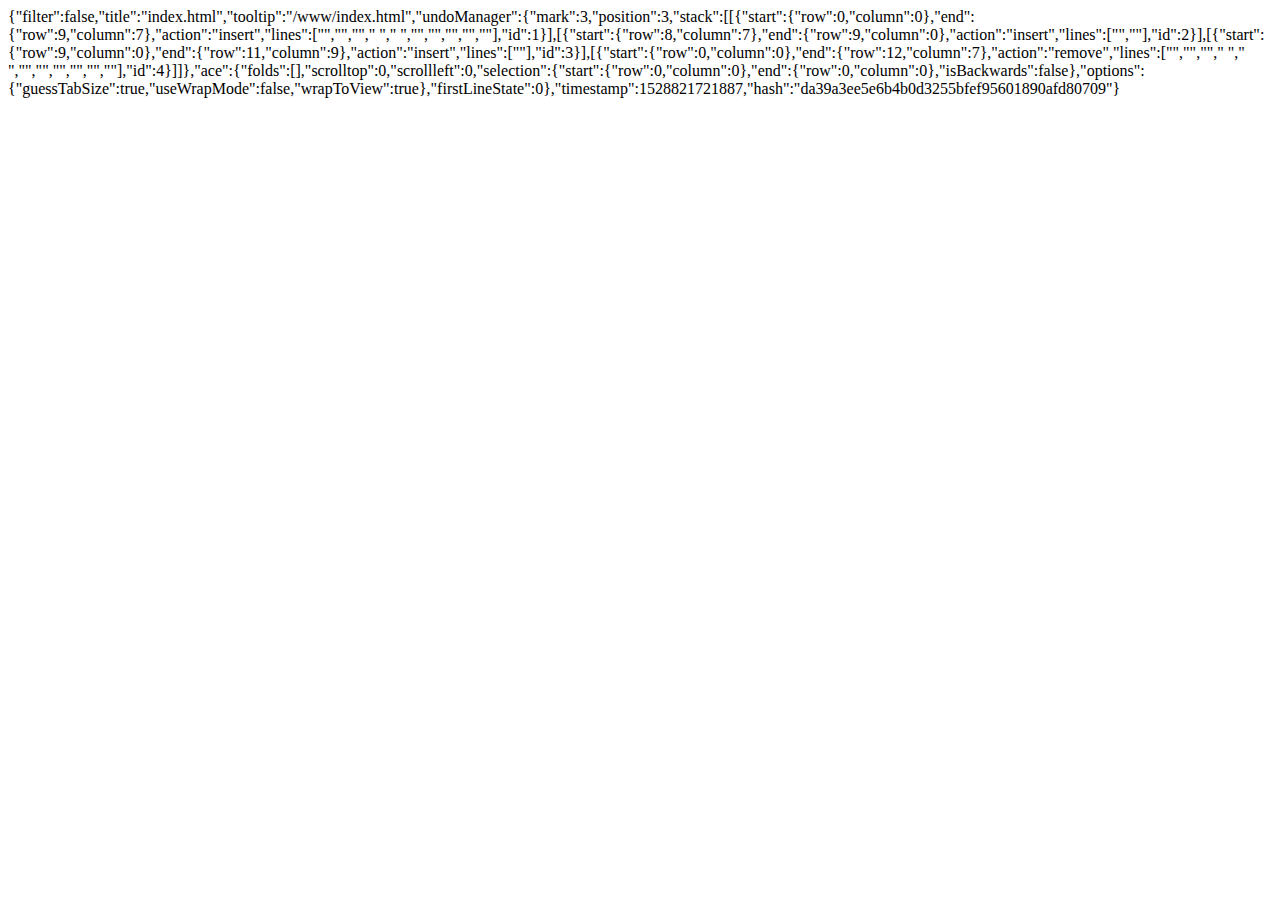
<file: .c9/metadata/environment/www/index.html>
{"filter":false,"title":"index.html","tooltip":"/www/index.html","undoManager":{"mark":3,"position":3,"stack":[[{"start":{"row":0,"column":0},"end":{"row":9,"column":7},"action":"insert","lines":["<!doctype html>","<html lang=\"en\">","<head>","  <meta charset=\"UTF-8\">","  <title>Greeter</title>","</head>","<body>","","</body>","</html>"],"id":1}],[{"start":{"row":8,"column":7},"end":{"row":9,"column":0},"action":"insert","lines":["",""],"id":2}],[{"start":{"row":9,"column":0},"end":{"row":11,"column":9},"action":"insert","lines":["<script type=\"text/javascript\">","  console.log('Hello world!');","</script>"],"id":3}],[{"start":{"row":0,"column":0},"end":{"row":12,"column":7},"action":"remove","lines":["<!doctype html>","<html lang=\"en\">","<head>","  <meta charset=\"UTF-8\">","  <title>Greeter</title>","</head>","<body>","","</body>","<script type=\"text/javascript\">","  console.log('Hello world!');","</script>","</html>"],"id":4}]]},"ace":{"folds":[],"scrolltop":0,"scrollleft":0,"selection":{"start":{"row":0,"column":0},"end":{"row":0,"column":0},"isBackwards":false},"options":{"guessTabSize":true,"useWrapMode":false,"wrapToView":true},"firstLineState":0},"timestamp":1528821721887,"hash":"da39a3ee5e6b4b0d3255bfef95601890afd80709"}
</file>
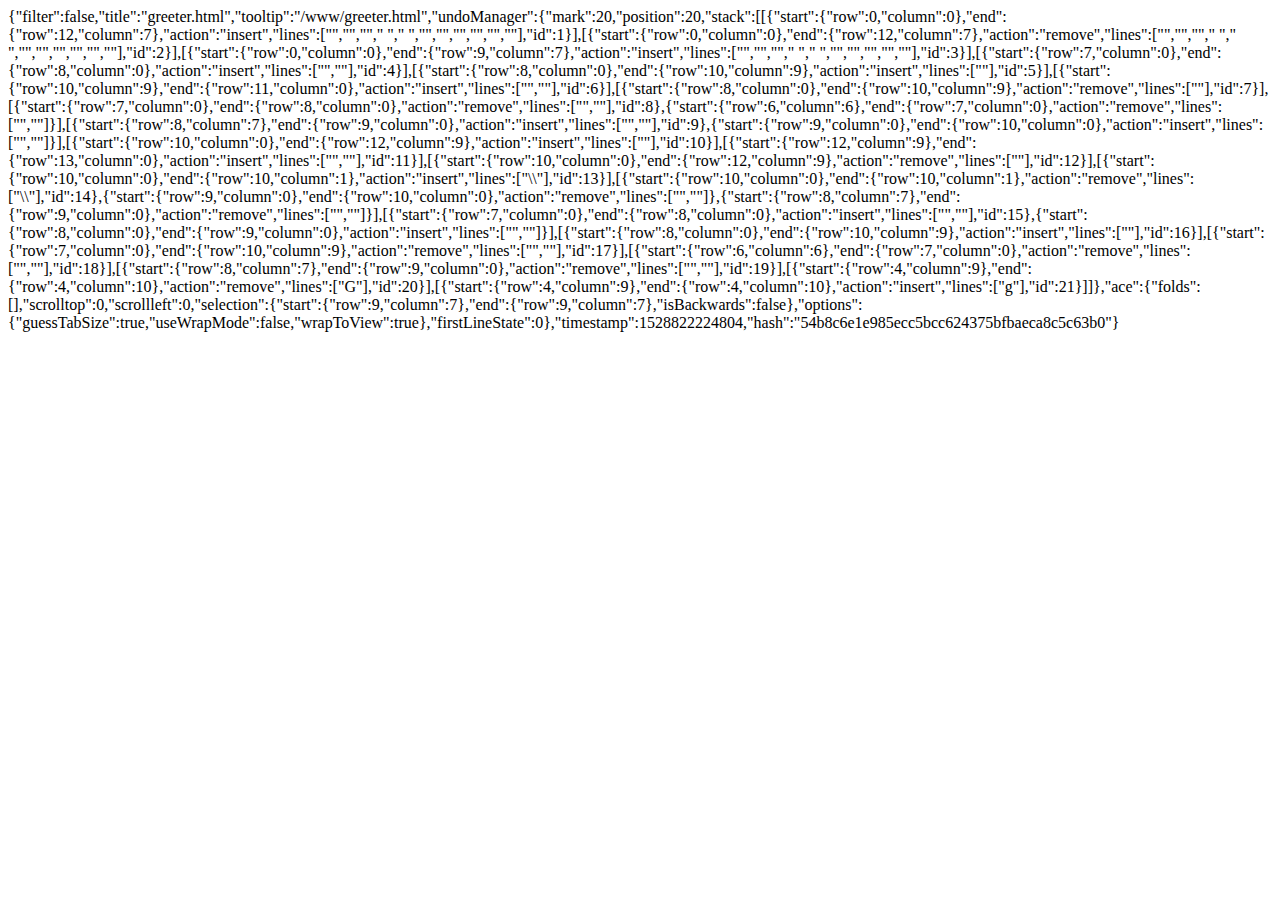
<file: .c9/metadata/environment/www/greeter.html>
{"filter":false,"title":"greeter.html","tooltip":"/www/greeter.html","undoManager":{"mark":20,"position":20,"stack":[[{"start":{"row":0,"column":0},"end":{"row":12,"column":7},"action":"insert","lines":["<!doctype html>","<html lang=\"en\">","<head>","  <meta charset=\"UTF-8\">","  <title>Greeter</title>","</head>","<body>","","</body>","<script type=\"text/javascript\">","  console.log('Hello world!');","</script>","</html>"],"id":1}],[{"start":{"row":0,"column":0},"end":{"row":12,"column":7},"action":"remove","lines":["<!doctype html>","<html lang=\"en\">","<head>","  <meta charset=\"UTF-8\">","  <title>Greeter</title>","</head>","<body>","","</body>","<script type=\"text/javascript\">","  console.log('Hello world!');","</script>","</html>"],"id":2}],[{"start":{"row":0,"column":0},"end":{"row":9,"column":7},"action":"insert","lines":["<!doctype html>","<html lang=\"en\">","<head>","  <meta charset=\"UTF-8\">","  <title>Greeter</title>","</head>","<body>","","</body>","</html>"],"id":3}],[{"start":{"row":7,"column":0},"end":{"row":8,"column":0},"action":"insert","lines":["",""],"id":4}],[{"start":{"row":8,"column":0},"end":{"row":10,"column":9},"action":"insert","lines":["<script type=\"text/javascript\">","  console.log('Hello world!');","</script>"],"id":5}],[{"start":{"row":10,"column":9},"end":{"row":11,"column":0},"action":"insert","lines":["",""],"id":6}],[{"start":{"row":8,"column":0},"end":{"row":10,"column":9},"action":"remove","lines":["<script type=\"text/javascript\">","  console.log('Hello world!');","</script>"],"id":7}],[{"start":{"row":7,"column":0},"end":{"row":8,"column":0},"action":"remove","lines":["",""],"id":8},{"start":{"row":6,"column":6},"end":{"row":7,"column":0},"action":"remove","lines":["",""]}],[{"start":{"row":8,"column":7},"end":{"row":9,"column":0},"action":"insert","lines":["",""],"id":9},{"start":{"row":9,"column":0},"end":{"row":10,"column":0},"action":"insert","lines":["",""]}],[{"start":{"row":10,"column":0},"end":{"row":12,"column":9},"action":"insert","lines":["<script type=\"text/javascript\">","  console.log('Hello world!');","</script>"],"id":10}],[{"start":{"row":12,"column":9},"end":{"row":13,"column":0},"action":"insert","lines":["",""],"id":11}],[{"start":{"row":10,"column":0},"end":{"row":12,"column":9},"action":"remove","lines":["<script type=\"text/javascript\">","  console.log('Hello world!');","</script>"],"id":12}],[{"start":{"row":10,"column":0},"end":{"row":10,"column":1},"action":"insert","lines":["\\"],"id":13}],[{"start":{"row":10,"column":0},"end":{"row":10,"column":1},"action":"remove","lines":["\\"],"id":14},{"start":{"row":9,"column":0},"end":{"row":10,"column":0},"action":"remove","lines":["",""]},{"start":{"row":8,"column":7},"end":{"row":9,"column":0},"action":"remove","lines":["",""]}],[{"start":{"row":7,"column":0},"end":{"row":8,"column":0},"action":"insert","lines":["",""],"id":15},{"start":{"row":8,"column":0},"end":{"row":9,"column":0},"action":"insert","lines":["",""]}],[{"start":{"row":8,"column":0},"end":{"row":10,"column":9},"action":"insert","lines":["<script type=\"text/javascript\">","  console.log('Hello world!');","</script>"],"id":16}],[{"start":{"row":7,"column":0},"end":{"row":10,"column":9},"action":"remove","lines":["","<script type=\"text/javascript\">","  console.log('Hello world!');","</script>"],"id":17}],[{"start":{"row":6,"column":6},"end":{"row":7,"column":0},"action":"remove","lines":["",""],"id":18}],[{"start":{"row":8,"column":7},"end":{"row":9,"column":0},"action":"remove","lines":["",""],"id":19}],[{"start":{"row":4,"column":9},"end":{"row":4,"column":10},"action":"remove","lines":["G"],"id":20}],[{"start":{"row":4,"column":9},"end":{"row":4,"column":10},"action":"insert","lines":["g"],"id":21}]]},"ace":{"folds":[],"scrolltop":0,"scrollleft":0,"selection":{"start":{"row":9,"column":7},"end":{"row":9,"column":7},"isBackwards":false},"options":{"guessTabSize":true,"useWrapMode":false,"wrapToView":true},"firstLineState":0},"timestamp":1528822224804,"hash":"54b8c6e1e985ecc5bcc624375bfbaeca8c5c63b0"}
</file>
